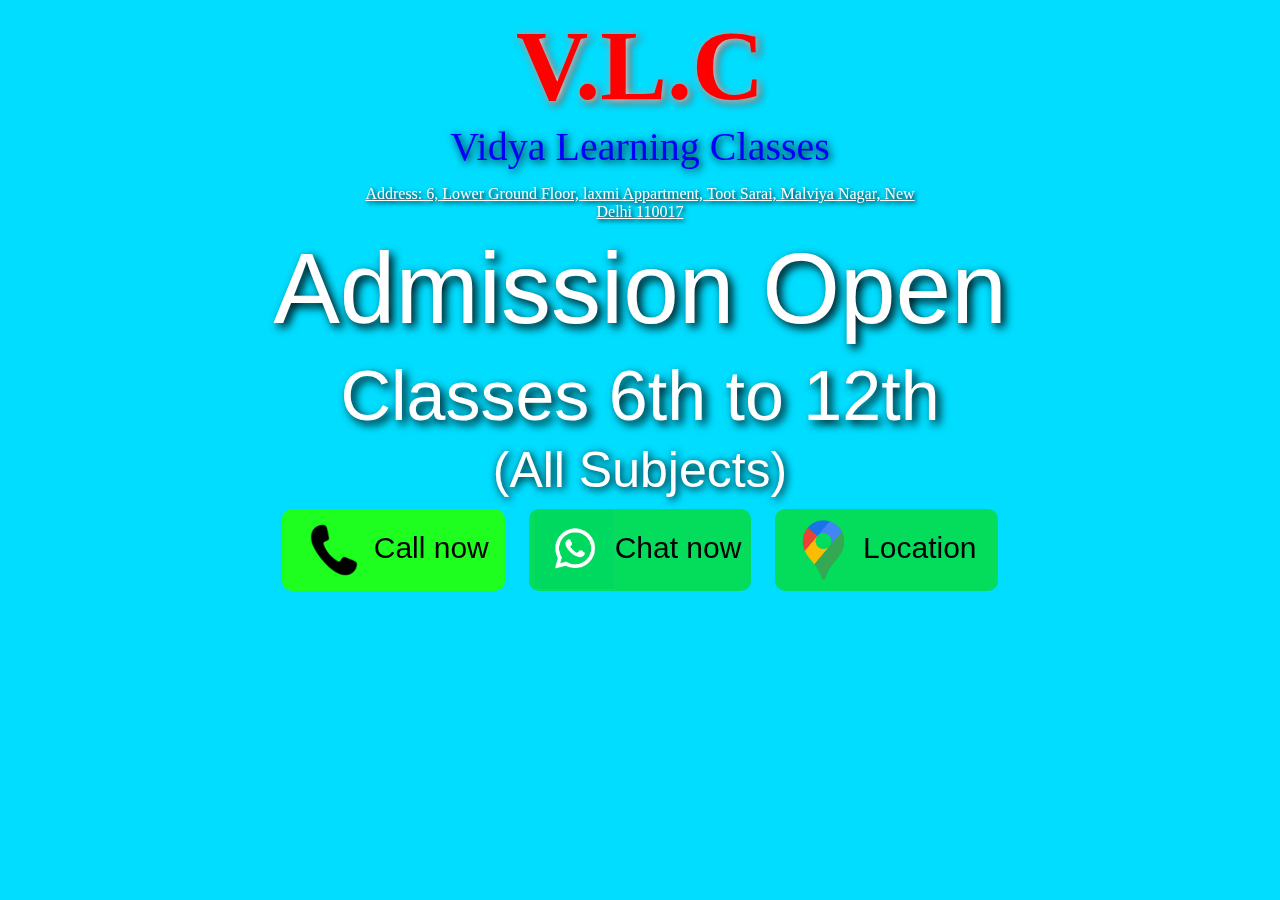
<file: index.html>
<!DOCTYPE html>
<html>
  <head>
    <title>Vidya Learning Classes</title>
    <link rel="stylesheet" href="vlc.css">
    <link rel="icon" href="vlclogo.png">
    <meta name="viewport" content="width=device-width, initial-scale=1.0">
    <meta name="viewport"
      content="width=device-width, user-scalable=no, initial-scale=1.0, maximum-scale=1.0, minimum-scale=1.0">
  </head>
  <body>
    <div>
      <a href="index.html"><p class="vlc">V.L.C</p></a>
    </div>
    <div>
      <a href="index.html"><p class="vlctitle">Vidya Learning Classes</p></a>
    </div>
    <div>
      <a class="address-total" href="https://maps.app.goo.gl/9LD9o62RAc6tmC7k6" target="_blank" title="Address">Address: 6, Lower Ground Floor, laxmi Appartment, Toot Sarai, Malviya Nagar, New Delhi 110017</a>
    </div>

    <div class="all-three-admission">
      <p class="admission-open">Admission Open</p>
      <p class="classes-sixth-to-twelveth">Classes 6th to 12th</p>
      <p class="all-subject">(All Subjects)</p>
    </div>
    <div class="all-buttons-div">
      <div class="call-now-div">
        <a target="_blank" href="tel:9818008146"><button class="call-now-button"><img class="call-now-image"  src="tel.jpg">Call now</button></a>
      </div>
      <div class="whatsapp-div">
        <a target="_blank" href="https://wa.me/+919818008146"><button class="whatsapp-button"><img  src="images.png" class="whatsapp-image">Chat now</button></a>
      </div>
      <div class="location-div">
        <a target="_blank" href="https://maps.app.goo.gl/9LD9o62RAc6tmC7k6"><button class="location-button"><img src="maps.png" class="location-image"><span class="location-span">Location</span></button></a>
      </div>
    </div>
  </body>
</html>
</file>
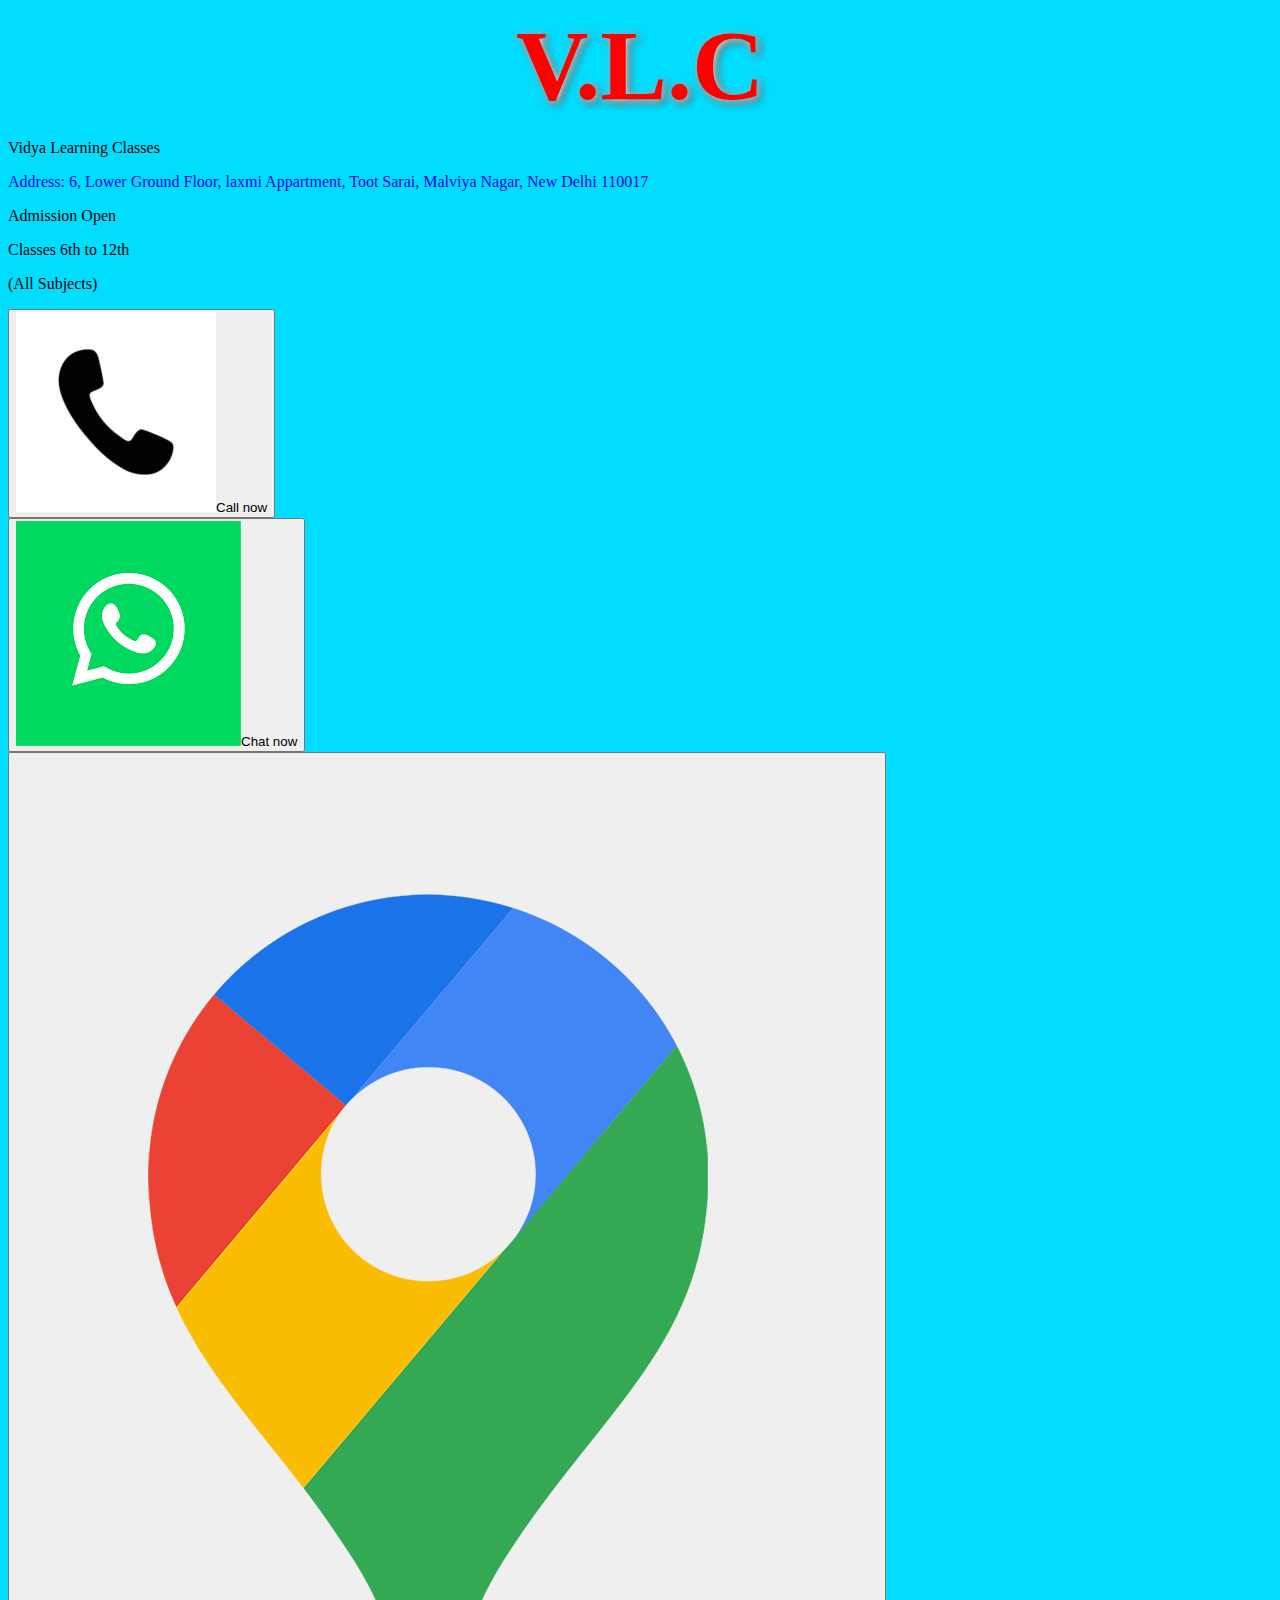
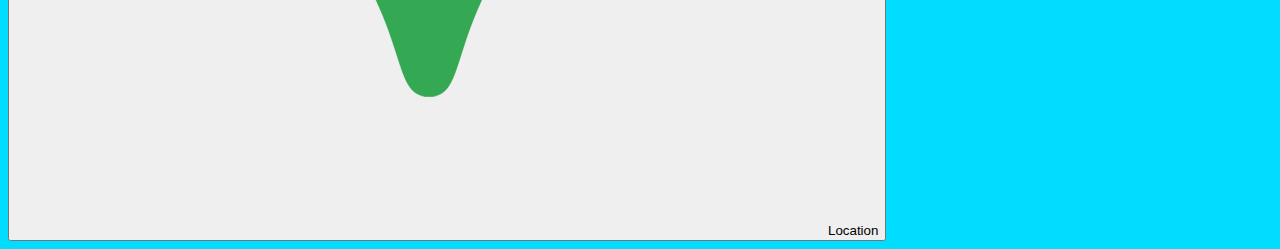
<file: Vidya Learning Classes.html>
<!DOCTYPE html>
<html>
  <head>
    <title>Vidya Learning Classes</title>
    <link rel="stylesheet" href="vlc.css">
    <link rel="icon" href="vlclogo.png">
  </head>
  <body>
    <div>
      <p class="vlc">V.L.C</p>
    </div>
    <div>
      <p class="vlc1">Vidya Learning Classes</p>
    </div>
    <div class="add">
      <a class="a" href="https://maps.app.goo.gl/9LD9o62RAc6tmC7k6" target="_blank" title="Address">Address: 6, Lower Ground Floor, laxmi Appartment, Toot Sarai, Malviya Nagar, New Delhi 110017</a>
    </div>

    <div class="addd">
      <p class="open">Admission Open</p>
      <p class="class">Classes 6th to 12th</p>
      <p class="subject">(All Subjects)</p>
    </div>
    <div class="both">
      <div class="contact">
        <a target="_blank" href="tel:9818008146"><button class="tel"><img class="call"  src="tel.jpg">Call now</button></a>
      </div>
      <div class="whats">
        <a target="_blank" href="https://wa.me/+919818008146"><button class="hkh"><img  src="images.png" class="chat">Chat now</button></a>
      </div>
      <div class="loc">
        <a target="_blank" href="https://maps.app.goo.gl/9LD9o62RAc6tmC7k6"><button class="location"><img src="maps.png" class="maps"><span class="tion">Location</span></button></a>
      </div>
    </div>
    
  </body>
</html>
</file>
<file: vlc.css>
body{
  background-color: #00ddff; 
}
a{
  text-decoration: none;
}
.vlc{
  color: Red;
  font-family: tauri;
  font-weight: 600;
  text-align: center;
  font-size: 100px;
  margin-top: 0px;
  margin-bottom: 0px;
  border-color: black;
  border-width: 10px;
  text-shadow: 2px 2px 8px #ffffff,3px 3px 8px rgb(0,0,0);
}
.vlctitle{
  color: blue;
  text-align: center;
  margin-top: 0px;
  margin-bottom: 0px;
  font-size: 40px;
  text-shadow: 2px 2px 8px #000000;
  margin-bottom: 0px;
}
.address-total{
  color: white;
  margin-top: 15px;
  text-align: center;
  display: block;
  margin-left: 28%;
  margin-right: 28%;
  text-shadow: 2px 2px 4px rgb(0,0,0);
  text-decoration: underline;
}
.all-three-admission{
  color: white;
  display: block;
  text-shadow: 2px 2px 8px rgb(0,0,0);
  text-align: center;
  font-family: arial;
}
.admission-open{
 font-size: 100px;
 margin-top: 10px;
 margin-bottom: 0px;
 text-shadow: 4px 4px 10px rgb(0,0,0);
}
.classes-sixth-to-twelveth{
  font-size: 70px;
  margin-top: 10px;
  margin-bottom: 0px;
  text-shadow: 4px 4px 10px rgb(0,0,0);
}
.all-subject{
  font-size: 50px;
  text-shadow: 2px 2px 8px rgb(0,0,0);
  margin-top: 5px;
  margin-bottom: 0px;
}
.all-buttons-div{
  text-align: center;
}
.call-now-div{
  display: inline-block;
  margin: 10px;
}
.call-now-button{
  vertical-align: middle;
  font-size: 30px;
  background-color: rgb(31, 255, 31);
  padding-right: 10px;
  border-radius: 10px;
  border-width: 0px;
  cursor: pointer;
  transition: opacity 0.15s;
  width: 222.75px;
}
.call-now-button:hover{
  opacity: 0.8;
}
.call-now-image{
  height: 80px;
  vertical-align: middle;
  mix-blend-mode: multiply;
}
.whatsapp-div{
  display: inline-block;
  margin: 10px;
}
.whatsapp-button{
  vertical-align: middle;
  font-size: 30px;
  background-color: rgb(4,220,91);
  padding-right: 10px;
  border-radius: 10px;
  border-width: 0px;
  cursor: pointer;
  transition: opacity 0.15s;
}
.whatsapp-button:hover{
  opacity: 0.8;
}
.whatsapp-image{
  object-fit: scale-down;
  height: 80px;
  vertical-align: middle;
}
.location-div{
  text-align: center;
  vertical-align: middle;
  display: inline-block;
  margin: 10px;
}   
.location-button{
  vertical-align: middle;
  font-size: 30px;
  background-color: rgb(4,220,91);
  padding-right: 10px;
  border-radius: 10px;
  border-width: 0px;
  transition: opacity 0.15s;
  cursor: pointer;
  width: 222.75px;
}
.location-button:hover{
  opacity: 0.8;
}
.location-image{
  vertical-align: middle;
  height:80px;
}
.location-span{
  margin-left: 10px;
}
</file>
